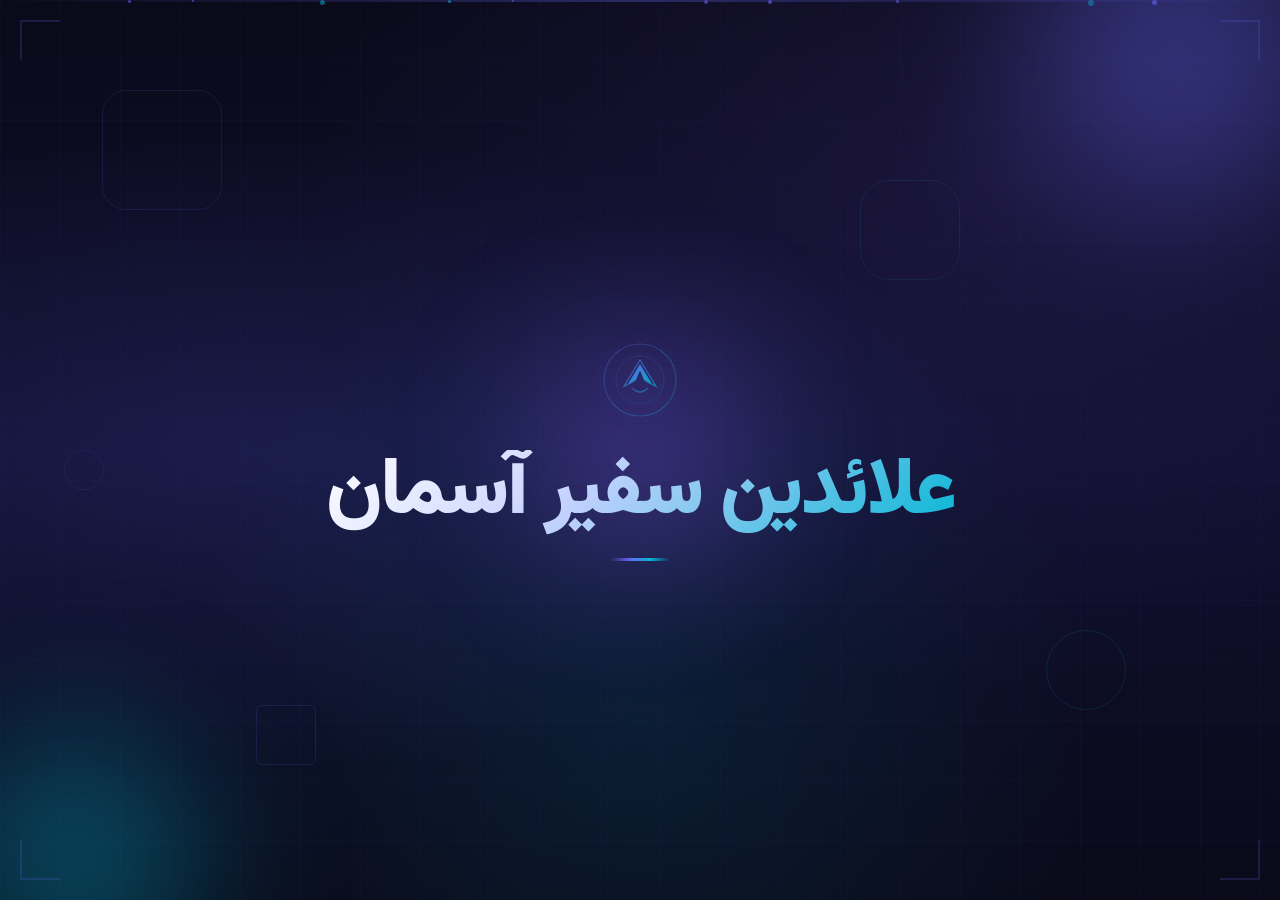
<file: index.html>
<!DOCTYPE html>
<html lang="fa" dir="rtl">
<head>
    <meta charset="UTF-8">
    <meta name="viewport" content="width=device-width, initial-scale=1.0">
    <title>علائدین سفیر آسمان</title>
    <meta name="robots" content="noindex, nofollow, noarchive, nosnippet, noimageindex">
    <meta name="googlebot" content="noindex, nofollow, noarchive, nosnippet">
    <meta name="bingbot" content="noindex, nofollow, noarchive, nosnippet">
    <link rel="icon" type="image/svg+xml" href="data:image/svg+xml,<svg xmlns='http://www.w3.org/2000/svg' viewBox='0 0 100 100'><text y='.9em' font-size='90'>✈️</text></svg>">
    <style>
        @import url('https://fonts.googleapis.com/css2?family=Vazirmatn:wght@100;300;500;700;900&display=swap');

        * { margin: 0; padding: 0; box-sizing: border-box; }

        :root {
            --primary: #6366f1;
            --secondary: #8b5cf6;
            --accent: #06b6d4;
            --glow: rgba(99, 102, 241, 0.3);
        }

        html, body {
            width: 100%; height: 100%;
            overflow: hidden;
            font-family: 'Vazirmatn', sans-serif;
        }

        body {
            background: #0a0a1a;
            display: flex;
            align-items: center;
            justify-content: center;
            position: relative;
        }

        /* ─── Animated Gradient Background ─── */
        .bg-gradient {
            position: fixed;
            inset: 0;
            background: 
                radial-gradient(ellipse at 20% 50%, rgba(99, 102, 241, 0.15) 0%, transparent 50%),
                radial-gradient(ellipse at 80% 20%, rgba(139, 92, 246, 0.12) 0%, transparent 50%),
                radial-gradient(ellipse at 50% 80%, rgba(6, 182, 212, 0.1) 0%, transparent 50%),
                linear-gradient(180deg, #0a0a1a 0%, #0f0f2e 50%, #0a0a1a 100%);
            animation: bgShift 12s ease-in-out infinite alternate;
        }

        @keyframes bgShift {
            0% { filter: hue-rotate(0deg); }
            100% { filter: hue-rotate(30deg); }
        }

        /* ─── Grid Lines ─── */
        .grid-overlay {
            position: fixed;
            inset: 0;
            background-image: 
                linear-gradient(rgba(99, 102, 241, 0.03) 1px, transparent 1px),
                linear-gradient(90deg, rgba(99, 102, 241, 0.03) 1px, transparent 1px);
            background-size: 60px 60px;
            animation: gridMove 20s linear infinite;
        }

        @keyframes gridMove {
            0% { transform: translate(0, 0); }
            100% { transform: translate(60px, 60px); }
        }

        /* ─── Floating Orbs ─── */
        .orb {
            position: fixed;
            border-radius: 50%;
            filter: blur(80px);
            opacity: 0.4;
            animation: float 8s ease-in-out infinite;
        }

        .orb-1 {
            width: 300px; height: 300px;
            background: var(--primary);
            top: -100px; right: -50px;
            animation-delay: 0s;
            animation-duration: 10s;
        }

        .orb-2 {
            width: 250px; height: 250px;
            background: var(--accent);
            bottom: -80px; left: -50px;
            animation-delay: -3s;
            animation-duration: 12s;
        }

        .orb-3 {
            width: 200px; height: 200px;
            background: var(--secondary);
            top: 50%; left: 50%;
            transform: translate(-50%, -50%);
            animation-delay: -5s;
            animation-duration: 14s;
        }

        @keyframes float {
            0%, 100% { transform: translate(0, 0) scale(1); }
            25% { transform: translate(30px, -30px) scale(1.1); }
            50% { transform: translate(-20px, 20px) scale(0.95); }
            75% { transform: translate(15px, 15px) scale(1.05); }
        }

        /* ─── Floating Particles ─── */
        .particles {
            position: fixed;
            inset: 0;
            overflow: hidden;
            pointer-events: none;
        }

        .particle {
            position: absolute;
            width: 4px; height: 4px;
            background: rgba(99, 102, 241, 0.6);
            border-radius: 50%;
            animation: rise linear infinite;
        }

        .particle:nth-child(1) { left: 10%; animation-duration: 8s; animation-delay: 0s; width: 3px; height: 3px; }
        .particle:nth-child(2) { left: 25%; animation-duration: 12s; animation-delay: -2s; width: 5px; height: 5px; background: rgba(6, 182, 212, 0.5); }
        .particle:nth-child(3) { left: 40%; animation-duration: 10s; animation-delay: -4s; width: 2px; height: 2px; }
        .particle:nth-child(4) { left: 55%; animation-duration: 14s; animation-delay: -1s; width: 4px; height: 4px; background: rgba(139, 92, 246, 0.5); }
        .particle:nth-child(5) { left: 70%; animation-duration: 9s; animation-delay: -3s; width: 3px; height: 3px; }
        .particle:nth-child(6) { left: 85%; animation-duration: 11s; animation-delay: -5s; width: 6px; height: 6px; background: rgba(6, 182, 212, 0.4); }
        .particle:nth-child(7) { left: 15%; animation-duration: 13s; animation-delay: -6s; width: 2px; height: 2px; background: rgba(139, 92, 246, 0.6); }
        .particle:nth-child(8) { left: 60%; animation-duration: 7s; animation-delay: -2.5s; width: 4px; height: 4px; }
        .particle:nth-child(9) { left: 35%; animation-duration: 15s; animation-delay: -7s; width: 3px; height: 3px; background: rgba(6, 182, 212, 0.6); }
        .particle:nth-child(10) { left: 90%; animation-duration: 10s; animation-delay: -4.5s; width: 5px; height: 5px; }

        @keyframes rise {
            0% { bottom: -10%; opacity: 0; transform: translateX(0) scale(0); }
            10% { opacity: 1; transform: scale(1); }
            90% { opacity: 0.5; }
            100% { bottom: 110%; opacity: 0; transform: translateX(40px) scale(0.5); }
        }

        /* ─── Geometric Shapes ─── */
        .shapes {
            position: fixed;
            inset: 0;
            pointer-events: none;
            overflow: hidden;
        }

        .shape {
            position: absolute;
            border: 1px solid rgba(99, 102, 241, 0.15);
            animation: rotate linear infinite;
        }

        .shape-1 {
            width: 120px; height: 120px;
            top: 10%; left: 8%;
            border-radius: 20%;
            animation-duration: 25s;
        }

        .shape-2 {
            width: 80px; height: 80px;
            top: 70%; right: 12%;
            border-radius: 50%;
            border-color: rgba(6, 182, 212, 0.15);
            animation-duration: 20s;
            animation-direction: reverse;
        }

        .shape-3 {
            width: 60px; height: 60px;
            bottom: 15%; left: 20%;
            border-radius: 10%;
            border-color: rgba(139, 92, 246, 0.15);
            animation-duration: 30s;
        }

        .shape-4 {
            width: 100px; height: 100px;
            top: 20%; right: 25%;
            border-radius: 30%;
            border-color: rgba(6, 182, 212, 0.1);
            animation-duration: 35s;
            animation-direction: reverse;
        }

        .shape-5 {
            width: 40px; height: 40px;
            top: 50%; left: 5%;
            border-radius: 50%;
            border-color: rgba(99, 102, 241, 0.12);
            animation-duration: 18s;
        }

        @keyframes rotate {
            0% { transform: rotate(0deg); }
            100% { transform: rotate(360deg); }
        }

        /* ─── Main Content ─── */
        .content {
            position: relative;
            z-index: 10;
            text-align: center;
            animation: fadeIn 1.5s ease-out;
        }

        @keyframes fadeIn {
            0% { opacity: 0; transform: translateY(30px); }
            100% { opacity: 1; transform: translateY(0); }
        }

        /* ─── Logo Icon ─── */
        .logo-icon {
            width: 80px; height: 80px;
            margin: 0 auto 30px;
            position: relative;
            animation: pulseGlow 3s ease-in-out infinite;
        }

        .logo-icon svg {
            width: 100%; height: 100%;
            filter: drop-shadow(0 0 20px var(--glow));
        }

        @keyframes pulseGlow {
            0%, 100% { filter: drop-shadow(0 0 15px var(--glow)); }
            50% { filter: drop-shadow(0 0 35px var(--glow)) drop-shadow(0 0 60px rgba(99, 102, 241, 0.15)); }
        }

        /* ─── Brand Name ─── */
        .brand-name {
            font-size: clamp(2.5rem, 8vw, 5rem);
            font-weight: 900;
            letter-spacing: -2px;
            line-height: 1.1;
            background: linear-gradient(135deg, #fff 0%, #c7d2fe 40%, var(--accent) 100%);
            -webkit-background-clip: text;
            -webkit-text-fill-color: transparent;
            background-clip: text;
            text-shadow: none;
            position: relative;
            animation: textShimmer 4s ease-in-out infinite;
        }

        @keyframes textShimmer {
            0%, 100% { filter: brightness(1); }
            50% { filter: brightness(1.2); }
        }

        /* ─── Subtle Underline ─── */
        .brand-line {
            width: 60px;
            height: 3px;
            margin: 20px auto 0;
            background: linear-gradient(90deg, transparent, var(--primary), var(--accent), transparent);
            border-radius: 2px;
            animation: lineExpand 3s ease-in-out infinite;
        }

        @keyframes lineExpand {
            0%, 100% { width: 60px; opacity: 0.6; }
            50% { width: 120px; opacity: 1; }
        }

        /* ─── Enter Button ─── */

        /* ─── Scan Line Effect ─── */
        .scanline {
            position: fixed;
            top: 0; left: 0;
            width: 100%; height: 2px;
            background: linear-gradient(90deg, transparent, rgba(99, 102, 241, 0.3), transparent);
            animation: scan 6s linear infinite;
            pointer-events: none;
            z-index: 5;
        }

        @keyframes scan {
            0% { top: -2px; }
            100% { top: 100%; }
        }

        /* ─── Corner Decorations ─── */
        .corner {
            position: fixed;
            width: 40px; height: 40px;
            border-color: rgba(99, 102, 241, 0.2);
            border-style: solid;
            border-width: 0;
            z-index: 5;
            pointer-events: none;
        }

        .corner-tl { top: 20px; left: 20px; border-top-width: 2px; border-left-width: 2px; }
        .corner-tr { top: 20px; right: 20px; border-top-width: 2px; border-right-width: 2px; }
        .corner-bl { bottom: 20px; left: 20px; border-bottom-width: 2px; border-left-width: 2px; }
        .corner-br { bottom: 20px; right: 20px; border-bottom-width: 2px; border-right-width: 2px; }

        /* ─── Responsive ─── */
        @media (max-width: 768px) {
            .orb { filter: blur(60px); }
            .orb-1 { width: 200px; height: 200px; }
            .orb-2 { width: 150px; height: 150px; }
            .orb-3 { width: 120px; height: 120px; }
            .logo-icon { width: 60px; height: 60px; margin-bottom: 20px; }
            .shape { display: none; }
            .corner { width: 25px; height: 25px; }
            .enter-btn { margin-top: 35px; padding: 12px 32px; font-size: 0.85rem; }
        }

        @media (max-width: 380px) {
            .brand-name { font-size: 2.2rem; }
            .enter-btn { margin-top: 25px; }
        }
    </style>
</head>
<body>
    <div class="bg-gradient"></div>
    <div class="grid-overlay"></div>
    <div class="scanline"></div>

    <div class="orb orb-1"></div>
    <div class="orb orb-2"></div>
    <div class="orb orb-3"></div>

    <div class="particles">
        <div class="particle"></div><div class="particle"></div><div class="particle"></div>
        <div class="particle"></div><div class="particle"></div><div class="particle"></div>
        <div class="particle"></div><div class="particle"></div><div class="particle"></div>
        <div class="particle"></div>
    </div>

    <div class="shapes">
        <div class="shape shape-1"></div><div class="shape shape-2"></div>
        <div class="shape shape-3"></div><div class="shape shape-4"></div>
        <div class="shape shape-5"></div>
    </div>

    <div class="corner corner-tl"></div>
    <div class="corner corner-tr"></div>
    <div class="corner corner-bl"></div>
    <div class="corner corner-br"></div>

    <div class="content">
        <div class="logo-icon">
            <svg viewBox="0 0 100 100" fill="none" xmlns="http://www.w3.org/2000/svg">
                <defs>
                    <linearGradient id="logoGrad" x1="0%" y1="0%" x2="100%" y2="100%">
                        <stop offset="0%" stop-color="#6366f1"/>
                        <stop offset="100%" stop-color="#06b6d4"/>
                    </linearGradient>
                </defs>
                <circle cx="50" cy="50" r="45" stroke="url(#logoGrad)" stroke-width="1.5" opacity="0.3"/>
                <circle cx="50" cy="50" r="30" stroke="url(#logoGrad)" stroke-width="1" opacity="0.2"/>
                <path d="M35 55 L50 30 L65 55 L55 50 L50 38 L45 50 Z" fill="url(#logoGrad)" opacity="0.9"/>
                <path d="M30 58 L50 25 L70 58 L58 52 L50 34 L42 52 Z" stroke="url(#logoGrad)" stroke-width="1.5" fill="none" opacity="0.6"/>
                <path d="M40 60 Q50 70 60 60" stroke="url(#logoGrad)" stroke-width="1.5" fill="none" opacity="0.5"/>
            </svg>
        </div>

        <h1 class="brand-name">علائدین سفیر آسمان</h1>
        <div class="brand-line"></div>

    </div>
</body>
</html>
</file>
